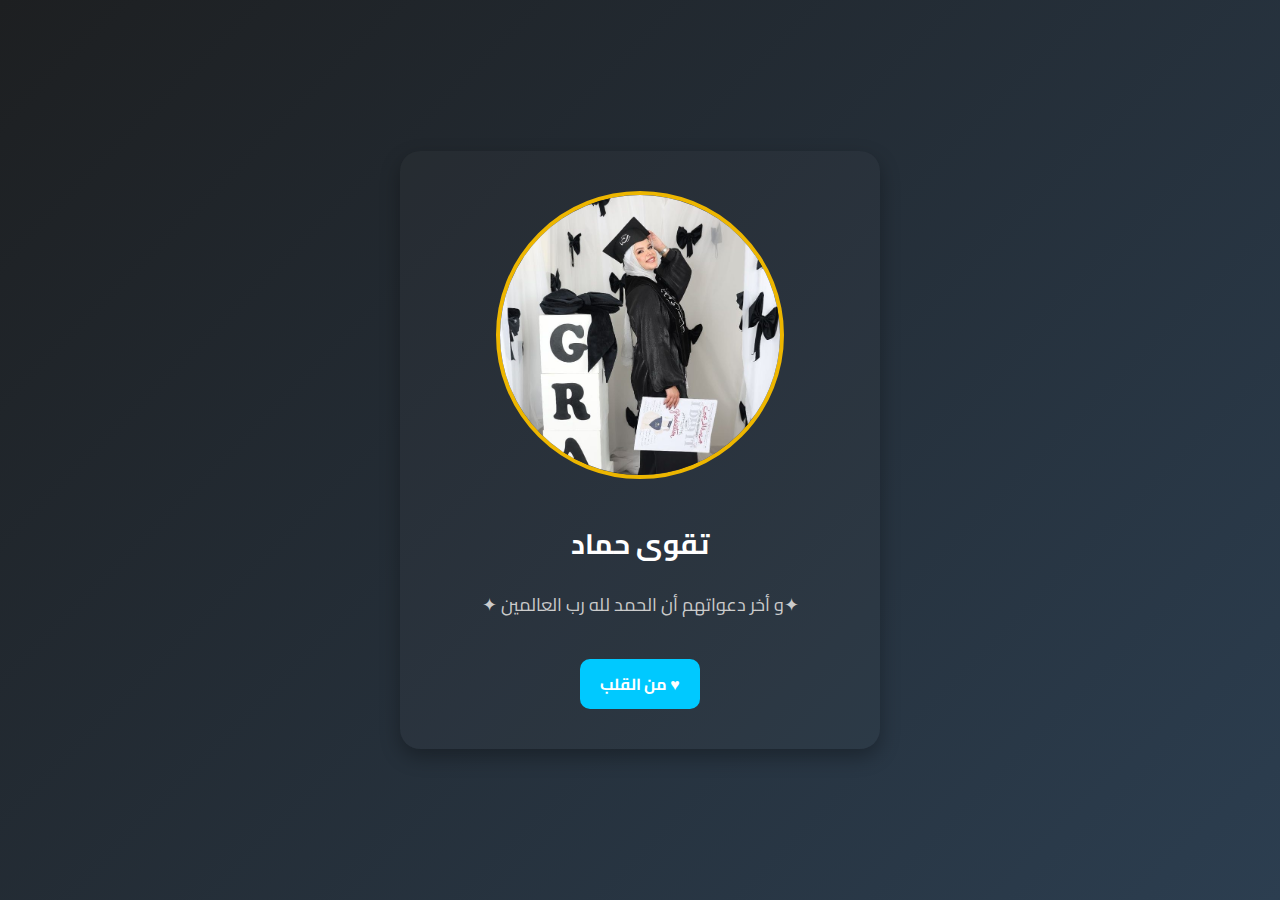
<file: index.html>
<!DOCTYPE html>
<html lang="ar">
<head>
  <meta charset="UTF-8" />
  <meta name="viewport" content="width=device-width, initial-scale=1.0" />
  <title>غلافي الشخصي</title>
  <link rel="stylesheet" href="style.css" />
</head>
<body>
  <div class="cover">
    <div class="profile">
      <img src="img/toto.jpg" alt="صورتي الشخصية" class="my-photo" />
      <h1 class="name">تقوى حماد</h1>
      <p class="tagline">✦   و أخر دعواتهم أن الحمد لله رب العالمين✦</p>

      <!-- زر من القلب -->
      <a href="covers.html" class="heart-btn">من القلب ♥</a>
    </div>
  </div>
</body>
</html>
</file>
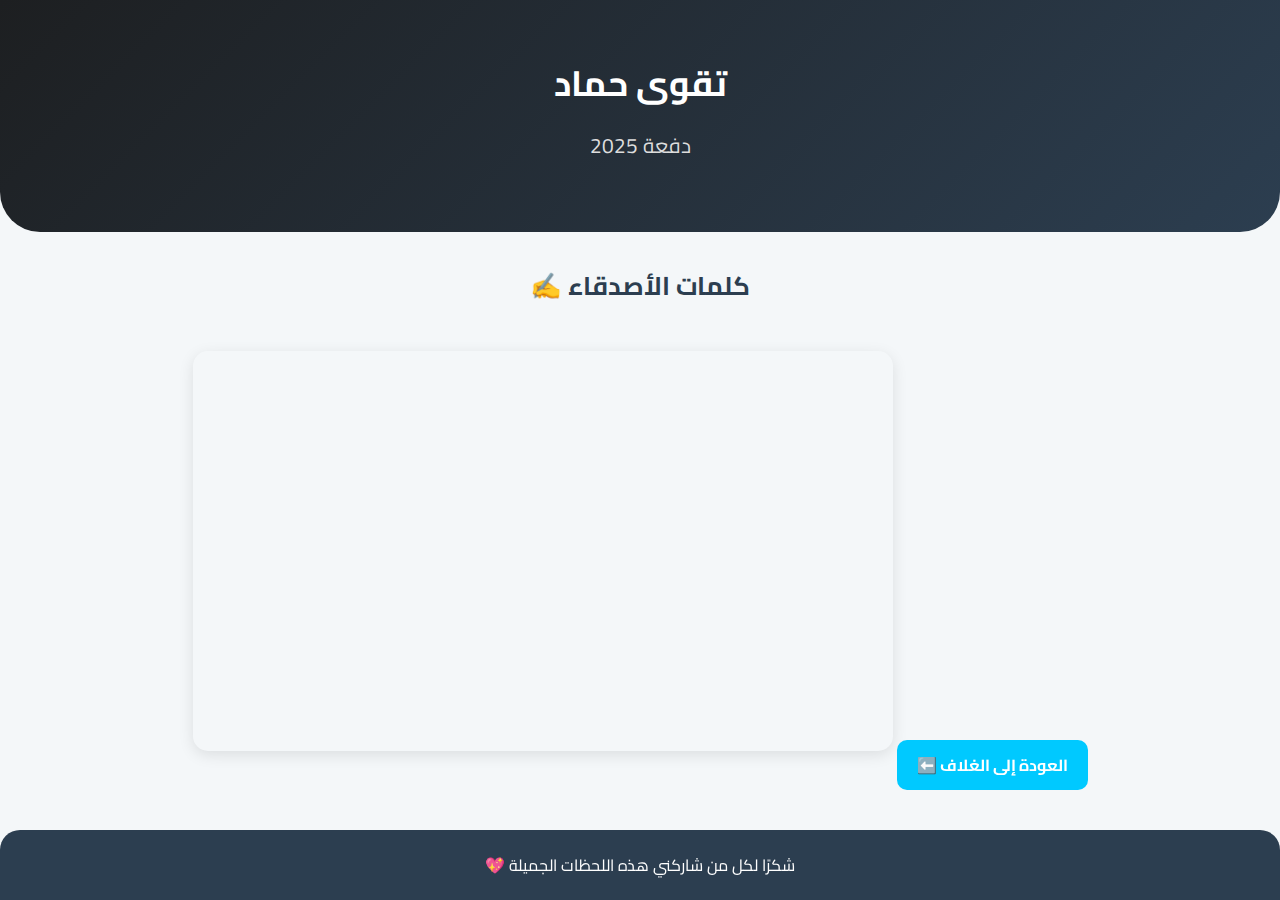
<file: Index.html>
<!DOCTYPE html>
<html lang="ar">
<head>
  <meta charset="UTF-8">
  <title>دفتر التخرج - تقوى حماد</title>
  <meta name="viewport" content="width=device-width, initial-scale=1.0">
  <link href="https://fonts.googleapis.com/css2?family=Cairo:wght@400;700&display=swap" rel="stylesheet">
  <style>
    body {
      font-family: 'Cairo', sans-serif;
      margin: 0;
      padding: 0;
      background: #f4f7f9;
      color: #333;
      text-align: center;
      overflow-x: hidden;
    }

    header {
      background: linear-gradient(135deg, #1d1f21, #2c3e50);
      color: white;
      padding: 50px 20px;
      border-bottom-left-radius: 40px;
      border-bottom-right-radius: 40px;
      animation: fadeDown 1.2s ease-in-out;
    }

    header h1 {
      font-size: 2.2em;
      margin: 0;
      animation: fadeIn 2s ease-in-out;
    }

    header h2 {
      font-size: 1.3em;
      margin-top: 10px;
      font-weight: 400;
      color: #ddd;
      animation: fadeIn 2.5s ease-in-out;
    }

    h2.section-title {
      margin-top: 30px;
      font-size: 1.6em;
      color: #2c3e50;
      animation: slideUp 1.5s ease-in-out;
    }

    iframe {
      width: 90%;
      max-width: 700px;
      height: 400px;
      border: none;
      margin: 20px auto;
      border-radius: 15px;
      box-shadow: 0 4px 15px rgba(0,0,0,0.1);
      animation: fadeIn 2s ease-in-out;
    }

    footer {
      background: #2c3e50;
      color: white;
      padding: 20px;
      margin-top: 40px;
      font-size: 1em;
      border-top-left-radius: 20px;
      border-top-right-radius: 20px;
      animation: fadeUp 1.8s ease-in-out;
    }

    footer p {
      margin: 0;
    }

    /* زر العودة للغلاف */
    .back-btn {
      display: inline-block;
      margin-top: 20px;
      padding: 10px 20px;
      background: #00c9ff;
      color: white;
      text-decoration: none;
      border-radius: 10px;
      font-weight: bold;
      transition: 0.3s ease;
      animation: slideUp 2.3s ease-in-out;
    }
    .back-btn:hover {
      background: #ff0066;
      transform: scale(1.05);
      box-shadow: 0 4px 12px rgba(0,0,0,0.2);
    }

    /* ==== ANIMATIONS ==== */
    @keyframes fadeIn {
      from { opacity: 0; }
      to { opacity: 1; }
    }

    @keyframes fadeDown {
      from { opacity: 0; transform: translateY(-40px); }
      to { opacity: 1; transform: translateY(0); }
    }

    @keyframes fadeUp {
      from { opacity: 0; transform: translateY(40px); }
      to { opacity: 1; transform: translateY(0); }
    }

    @keyframes slideUp {
      from { opacity: 0; transform: translateY(60px); }
      to { opacity: 1; transform: translateY(0); }
    }
  </style>
</head>
<body>

<header>
  <h1>تقوى حماد</h1>
  <h2>دفعة 2025</h2>
</header>

<h2 class="section-title">✍️ كلمات الأصدقاء</h2>

<!-- هنا رابط Google Form -->
<iframe src="https://docs.google.com/forms/d/e/1FAIpQLScKhDXPZQQNPglUI304FKs2bvkl3io_c3RKntKCtVfvZQYUxw/viewform?embedded=true">جارٍ التحميل…</iframe>

<a href="cover.html" class="back-btn">⬅️ العودة إلى الغلاف</a>

<footer>
  <p>💖 شكرًا لكل من شاركني هذه اللحظات الجميلة</p>
</footer>

</body>
</html>
</file>
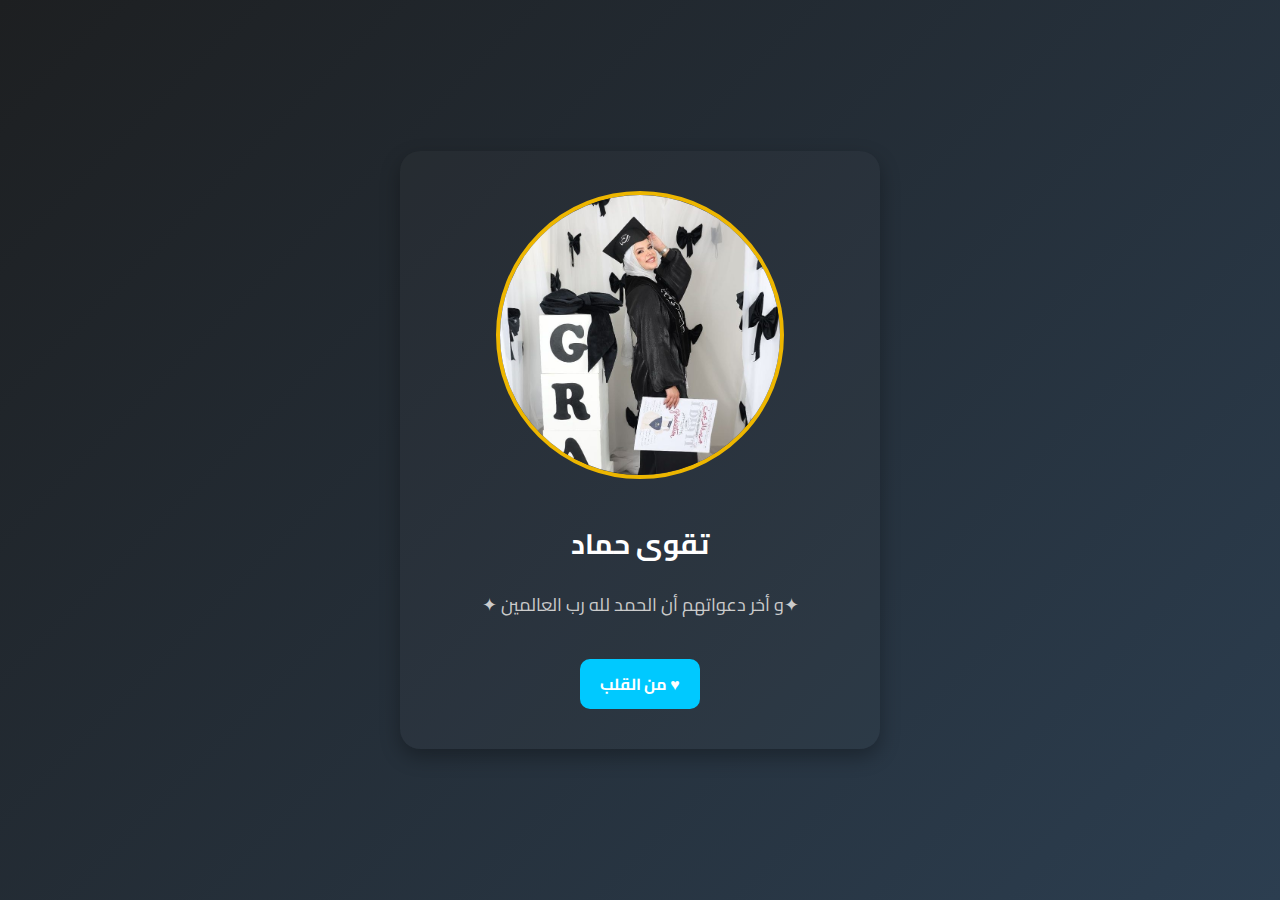
<file: cover.html>
<!DOCTYPE html>
<html lang="ar">
<head>
  <meta charset="UTF-8" />
  <meta name="viewport" content="width=device-width, initial-scale=1.0" />
  <title>غلافي الشخصي</title>
  <link rel="stylesheet" href="style.css" />
</head>
<body>
  <div class="cover">
    <div class="profile">
      <img src="img/toto.jpg" alt="صورتي الشخصية" class="my-photo" />
      <h1 class="name">تقوى حماد</h1>
      <p class="tagline">✦   و أخر دعواتهم أن الحمد لله رب العالمين✦</p>

      <!-- زر من القلب -->
      <a href="index.html" class="heart-btn">من القلب ♥</a>
    </div>
  </div>
</body>
</html>
</file>
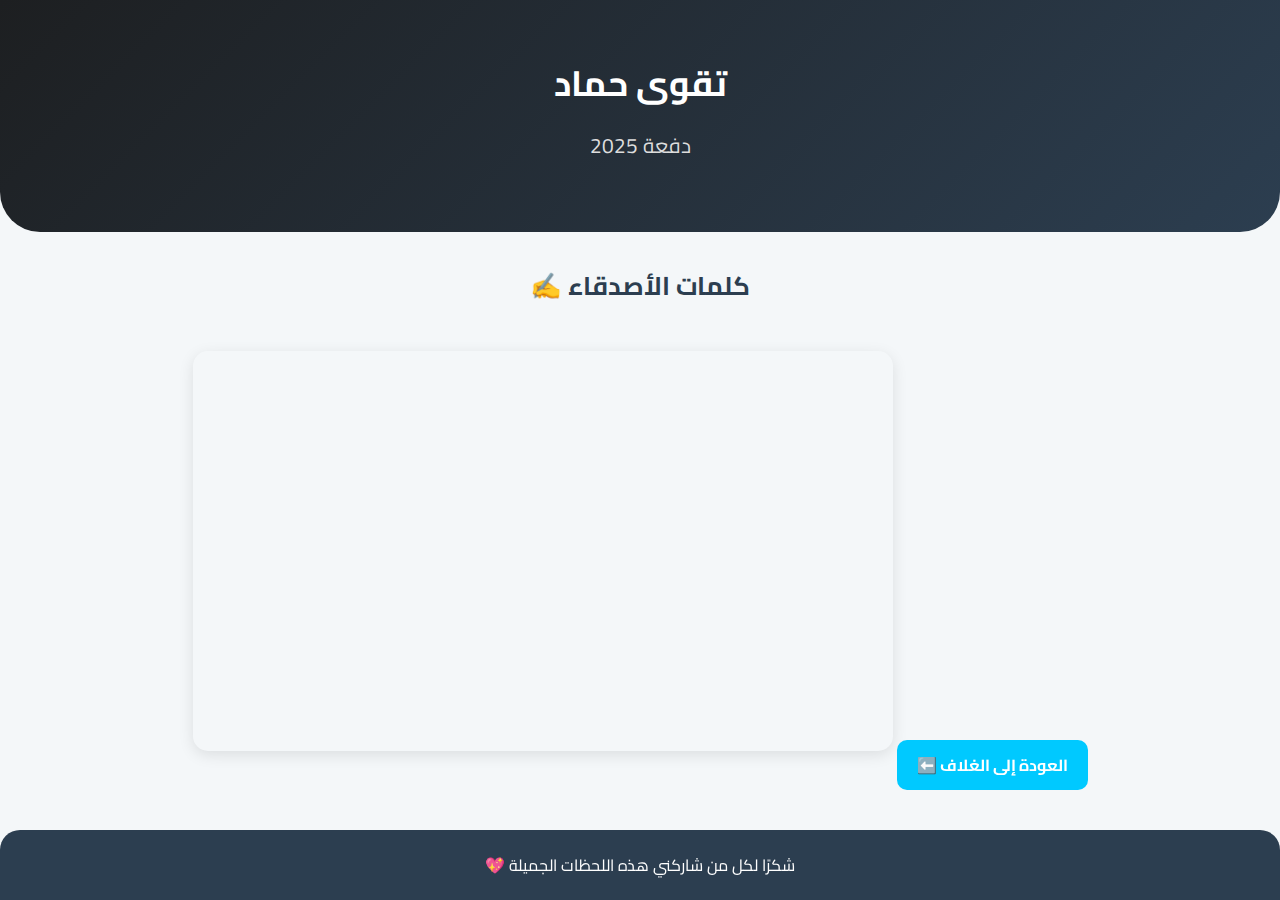
<file: covers.html>
<!DOCTYPE html>
<html lang="ar">
<head>
  <meta charset="UTF-8">
  <title>دفتر التخرج - تقوى حماد</title>
  <meta name="viewport" content="width=device-width, initial-scale=1.0">
  <link href="https://fonts.googleapis.com/css2?family=Cairo:wght@400;700&display=swap" rel="stylesheet">
  <style>
    body {
      font-family: 'Cairo', sans-serif;
      margin: 0;
      padding: 0;
      background: #f4f7f9;
      color: #333;
      text-align: center;
      overflow-x: hidden;
    }

    header {
      background: linear-gradient(135deg, #1d1f21, #2c3e50);
      color: white;
      padding: 50px 20px;
      border-bottom-left-radius: 40px;
      border-bottom-right-radius: 40px;
      animation: fadeDown 1.2s ease-in-out;
    }

    header h1 {
      font-size: 2.2em;
      margin: 0;
      animation: fadeIn 2s ease-in-out;
    }

    header h2 {
      font-size: 1.3em;
      margin-top: 10px;
      font-weight: 400;
      color: #ddd;
      animation: fadeIn 2.5s ease-in-out;
    }

    h2.section-title {
      margin-top: 30px;
      font-size: 1.6em;
      color: #2c3e50;
      animation: slideUp 1.5s ease-in-out;
    }

    iframe {
      width: 90%;
      max-width: 700px;
      height: 400px;
      border: none;
      margin: 20px auto;
      border-radius: 15px;
      box-shadow: 0 4px 15px rgba(0,0,0,0.1);
      animation: fadeIn 2s ease-in-out;
    }

    footer {
      background: #2c3e50;
      color: white;
      padding: 20px;
      margin-top: 40px;
      font-size: 1em;
      border-top-left-radius: 20px;
      border-top-right-radius: 20px;
      animation: fadeUp 1.8s ease-in-out;
    }

    footer p {
      margin: 0;
    }

    /* زر العودة للغلاف */
    .back-btn {
      display: inline-block;
      margin-top: 20px;
      padding: 10px 20px;
      background: #00c9ff;
      color: white;
      text-decoration: none;
      border-radius: 10px;
      font-weight: bold;
      transition: 0.3s ease;
      animation: slideUp 2.3s ease-in-out;
    }
    .back-btn:hover {
      background: #ff0066;
      transform: scale(1.05);
      box-shadow: 0 4px 12px rgba(0,0,0,0.2);
    }

    /* ==== ANIMATIONS ==== */
    @keyframes fadeIn {
      from { opacity: 0; }
      to { opacity: 1; }
    }

    @keyframes fadeDown {
      from { opacity: 0; transform: translateY(-40px); }
      to { opacity: 1; transform: translateY(0); }
    }

    @keyframes fadeUp {
      from { opacity: 0; transform: translateY(40px); }
      to { opacity: 1; transform: translateY(0); }
    }

    @keyframes slideUp {
      from { opacity: 0; transform: translateY(60px); }
      to { opacity: 1; transform: translateY(0); }
    }
  </style>
</head>
<body>

<header>
  <h1>تقوى حماد</h1>
  <h2>دفعة 2025</h2>
</header>

<h2 class="section-title">✍️ كلمات الأصدقاء</h2>

<!-- هنا رابط Google Form -->
<iframe src="https://docs.google.com/forms/d/e/1FAIpQLScKhDXPZQQNPglUI304FKs2bvkl3io_c3RKntKCtVfvZQYUxw/viewform?embedded=true">جارٍ التحميل…</iframe>

<a href="index.html" class="back-btn">⬅️ العودة إلى الغلاف</a>

<footer>
  <p>💖 شكرًا لكل من شاركني هذه اللحظات الجميلة</p>
</footer>

</body>
</html>
</file>
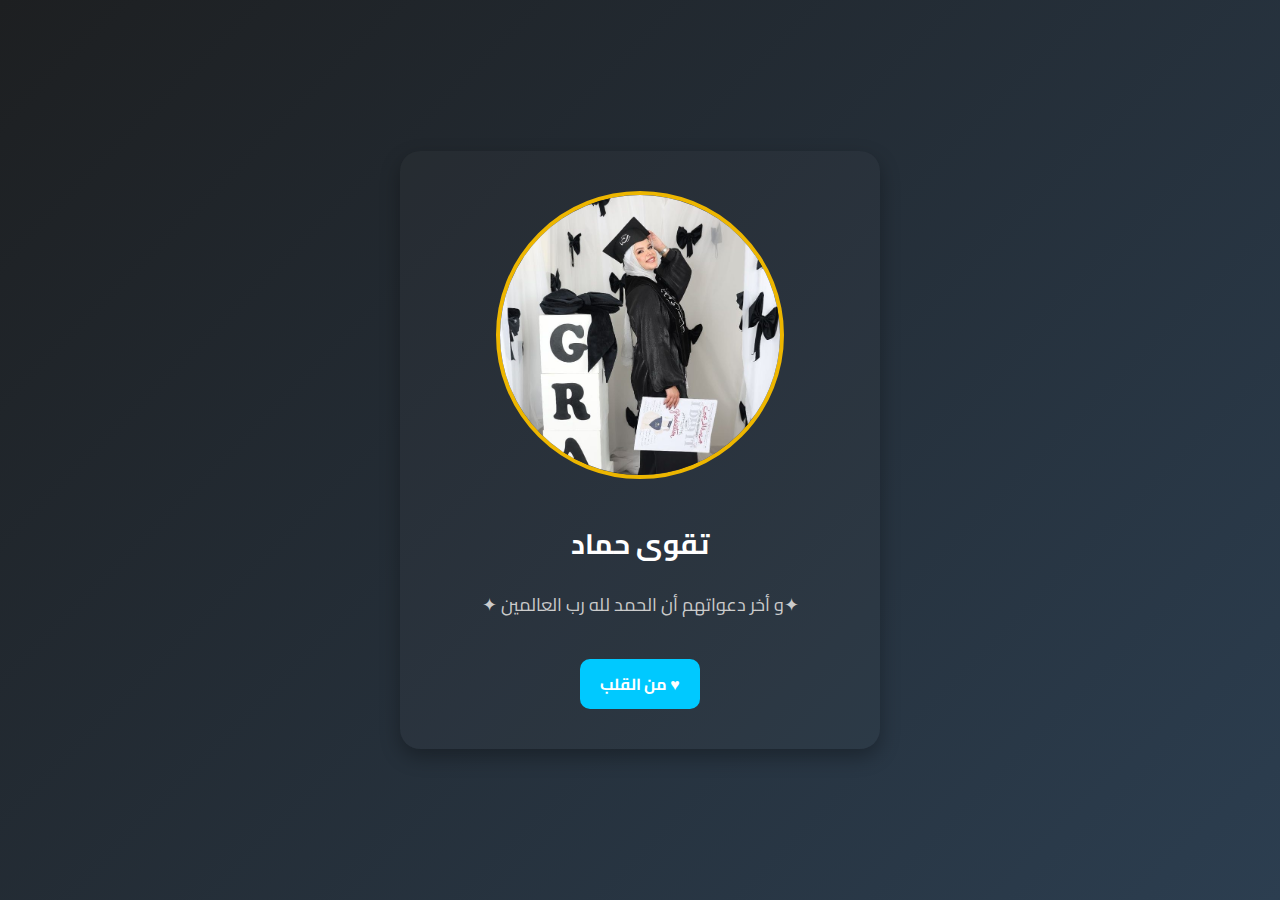
<file: New folder (3)/docs/cover.html>
<!DOCTYPE html>
<html lang="ar">
<head>
  <meta charset="UTF-8" />
  <meta name="viewport" content="width=device-width, initial-scale=1.0" />
  <title>غلافي الشخصي</title>
  <link rel="stylesheet" href="style.css" />
</head>
<body>
  <div class="cover">
    <div class="profile">
      <img src="img/toto.jpg" alt="صورتي الشخصية" class="my-photo" />
      <h1 class="name">تقوى حماد</h1>
      <p class="tagline">✦   و أخر دعواتهم أن الحمد لله رب العالمين✦</p>

      <!-- زر من القلب -->
      <a href="Index.html" class="heart-btn">من القلب ♥</a>
    </div>
  </div>
</body>
</html>
</file>
<file: style.css>
/* استيراد خط جميل */
@import url('https://fonts.googleapis.com/css2?family=Cairo:wght@500;700&display=swap');

body {
  margin: 0;
  font-family: 'Cairo', sans-serif;
  background: linear-gradient(135deg, #1d1f21, #2c3e50);
  color: white;
  display: flex;
  justify-content: center;
  align-items: center;
  height: 100vh;
}

/* خلفية الغلاف */
.cover {
  text-align: center;
  padding: 40px;
  border-radius: 20px;
  background: rgba(129, 132, 134, 0.05);
  box-shadow: 0 8px 20px rgba(0,0,0,0.3);
  animation: fadeIn 1.5s ease-out;
  width: 90%;
  max-width: 400px;
}

/* الصورة الشخصية */
.my-photo {
  width: 280px;
  height: 280px;
  object-fit: cover;
  border-radius: 50%;
  border: 4px solid #edb600;
  margin-bottom: 20px;
  animation: zoomIn 1.5s ease-in-out;
}


/* الاسم */
.name {
  font-size: 28px;
  margin: 10px 0;
  animation: slideDown 1s ease-in-out;
}

/* الجملة التعريفية */
.tagline {
  font-size: 18px;
  color: #ccc;
  animation: fadeInUp 2s ease-in-out;
}


/* الأنيميشن */
@keyframes fadeIn {
  from {opacity: 0;}
  to {opacity: 1;}
}

@keyframes zoomIn {
  from {transform: scale(0.5); opacity: 0;}
  to {transform: scale(1); opacity: 1;}
}

@keyframes slideDown {
  from {transform: translateY(-30px); opacity: 0;}
  to {transform: translateY(0); opacity: 1;}
}

@keyframes fadeInUp {
  from {transform: translateY(30px); opacity: 0;}
  to {transform: translateY(0); opacity: 1;}
}
/* زر من القلب */
.heart-btn {
  display: inline-block;
  margin-top: 20px;
  padding: 10px 20px;
  background: #00c9ff;
  color: white;
  text-decoration: none;
  border-radius: 10px;
  font-weight: bold;
  transition: 0.3s ease;
  animation: fadeIn 2s ease-in-out;
}

/* تأثير عند المرور */
.heart-btn:hover {
  background: #ff0066;
  transform: scale(1.1);
  box-shadow: 0 4px 15px rgba(255,0,102,0.5);
}
</file>
<file: New folder (3)/docs/style.css>
/* استيراد خط جميل */
@import url('https://fonts.googleapis.com/css2?family=Cairo:wght@500;700&display=swap');

body {
  margin: 0;
  font-family: 'Cairo', sans-serif;
  background: linear-gradient(135deg, #1d1f21, #2c3e50);
  color: white;
  display: flex;
  justify-content: center;
  align-items: center;
  height: 100vh;
}

/* خلفية الغلاف */
.cover {
  text-align: center;
  padding: 40px;
  border-radius: 20px;
  background: rgba(129, 132, 134, 0.05);
  box-shadow: 0 8px 20px rgba(0,0,0,0.3);
  animation: fadeIn 1.5s ease-out;
  width: 90%;
  max-width: 400px;
}

/* الصورة الشخصية */
.my-photo {
  width: 280px;
  height: 280px;
  object-fit: cover;
  border-radius: 50%;
  border: 4px solid #edb600;
  margin-bottom: 20px;
  animation: zoomIn 1.5s ease-in-out;
}


/* الاسم */
.name {
  font-size: 28px;
  margin: 10px 0;
  animation: slideDown 1s ease-in-out;
}

/* الجملة التعريفية */
.tagline {
  font-size: 18px;
  color: #ccc;
  animation: fadeInUp 2s ease-in-out;
}


/* الأنيميشن */
@keyframes fadeIn {
  from {opacity: 0;}
  to {opacity: 1;}
}

@keyframes zoomIn {
  from {transform: scale(0.5); opacity: 0;}
  to {transform: scale(1); opacity: 1;}
}

@keyframes slideDown {
  from {transform: translateY(-30px); opacity: 0;}
  to {transform: translateY(0); opacity: 1;}
}

@keyframes fadeInUp {
  from {transform: translateY(30px); opacity: 0;}
  to {transform: translateY(0); opacity: 1;}
}
/* زر من القلب */
.heart-btn {
  display: inline-block;
  margin-top: 20px;
  padding: 10px 20px;
  background: #00c9ff;
  color: white;
  text-decoration: none;
  border-radius: 10px;
  font-weight: bold;
  transition: 0.3s ease;
  animation: fadeIn 2s ease-in-out;
}

/* تأثير عند المرور */
.heart-btn:hover {
  background: #ff0066;
  transform: scale(1.1);
  box-shadow: 0 4px 15px rgba(255,0,102,0.5);
}
</file>
